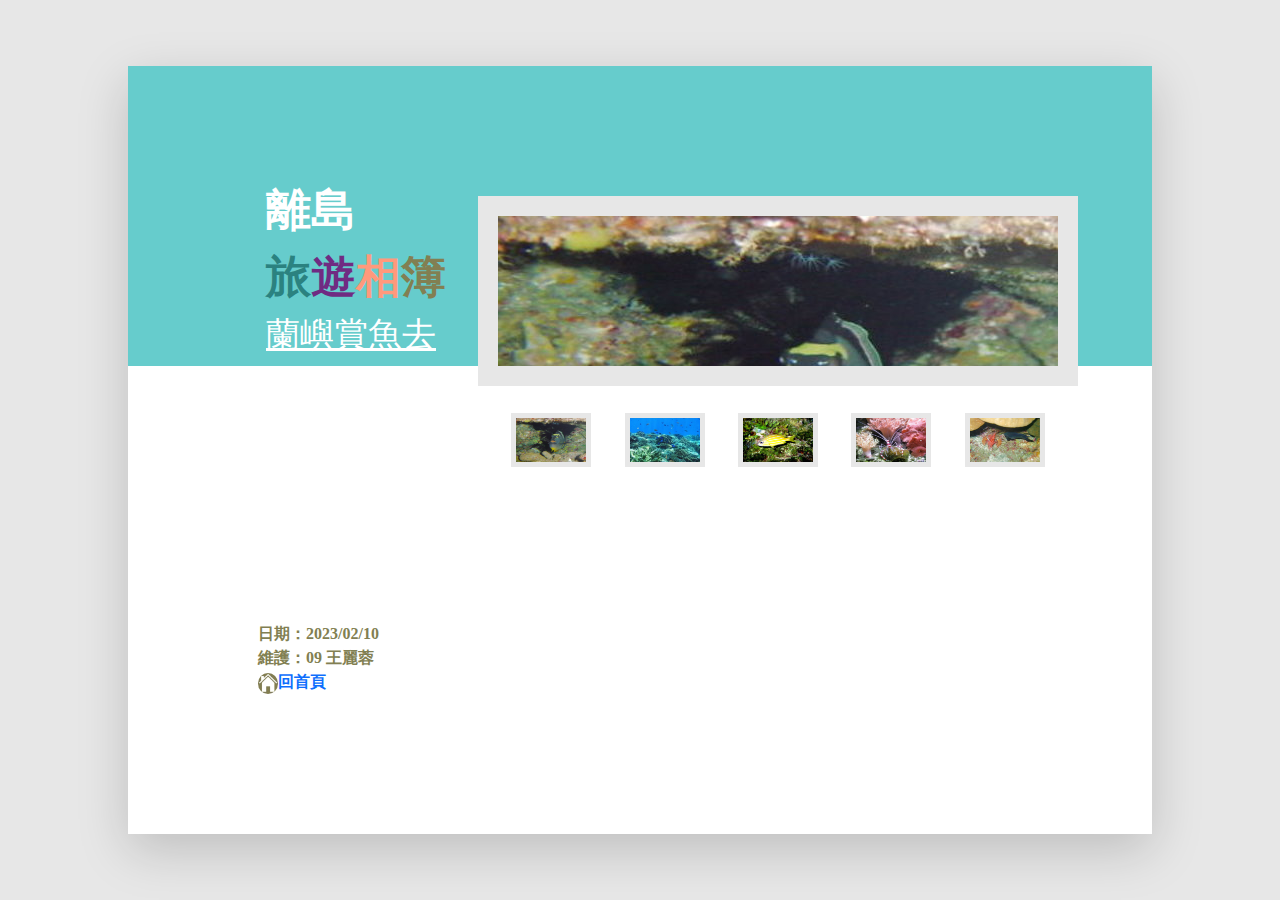
<file: album/sea ver1.html>
<!DOCTYPE html>
<html lang="en">

<head>
    <meta charset="UTF-8">
    <meta http-equiv="X-UA-Compatible" content="IE=edge">
    <meta name="viewport" content="width=device-width, initial-scale=1.0">
    <title>蘭嶼賞魚去</title>

    <link rel="stylesheet" href="https://use.fontawesome.com/releases/v5.15.4/css/all.css">
    <link rel="stylesheet" href="../bootstrap-5.1.3-dist/css/bootstrap.css">
    <link rel="stylesheet" href="style1.css">
</head>

<body>
    <article class="shadow-lg ">
        <header>
            <table cellspacing="0" cellpadding="0">
                <tr>
                    <td style="width: 320px;height: 300px;">
                        <div class="text">
                            <img src="../images/0501.jpg" alt="" class="d-MD-none pic">
                            <div class="flex">
                                <a href="../index.html">
                                    <span style="color: white;" class="font">離島</span><br><span style="color: #2B8280;"
                                        class="font">旅</span><span style="color: #702B82;" class="font">遊</span><span
                                        style="color: #FF997C;" class="font">相</span><span style="color: #827F52;"
                                        class="font">簿</span>
                                </a>
                                <span class="font1 pl">蘭嶼賞魚去</span>
                            </div>
                            <img src="../images/0502.jpg" alt="" class="d-MD-none mt-5-2 "
                                style="width: 50px;height: 50px;">
                        </div>
                    </td>
                    <td style="width: 704px;height: 300px;" class="dnone"></td>
                </tr>
            </table>
        </header>
        <main>
            <aside>
                <p>日期：2023/02/10 <br> 維護：09 王麗蓉
                    <br>
                    <a href="../index.html">
                        <img src="../images/0513.png" alt="" class="center fa-fw rounded-circle"><span
                            class="home center ">回首頁</span>
                    </a>
                </p>
            </aside>
        </main>
        <div class="frame">
            <iframe src="../images/0508.jpg" frameborder="0" scrolling="auto" name="window" class="bigalbum">
            </iframe>
            <div class="flexcolletion">
                <a href="../images/0508.jpg" target="window">
                    <img src="../images/0508.jpg" alt="" class="colletion" />
                </a>
                <a href="../images/0509.jpg" target="window">
                    <img src="../images/0509.jpg" alt="" class="colletion" />
                </a>
                <a href="../images/0510.jpg" target="window">
                    <img src="../images/0510.jpg" alt="" class="colletion" />
                </a>
                <a href="../images/0511.jpg" target="window">
                    <img src="../images/0511.jpg" alt="" class="colletion" />
                </a>
                <a href="../images/0512.jpg" target="window">
                    <img src="../images/0512.jpg" alt="" class="colletion" />
                </a>
            </div>
        </div>
    </article>
</body>

</html>
</file>
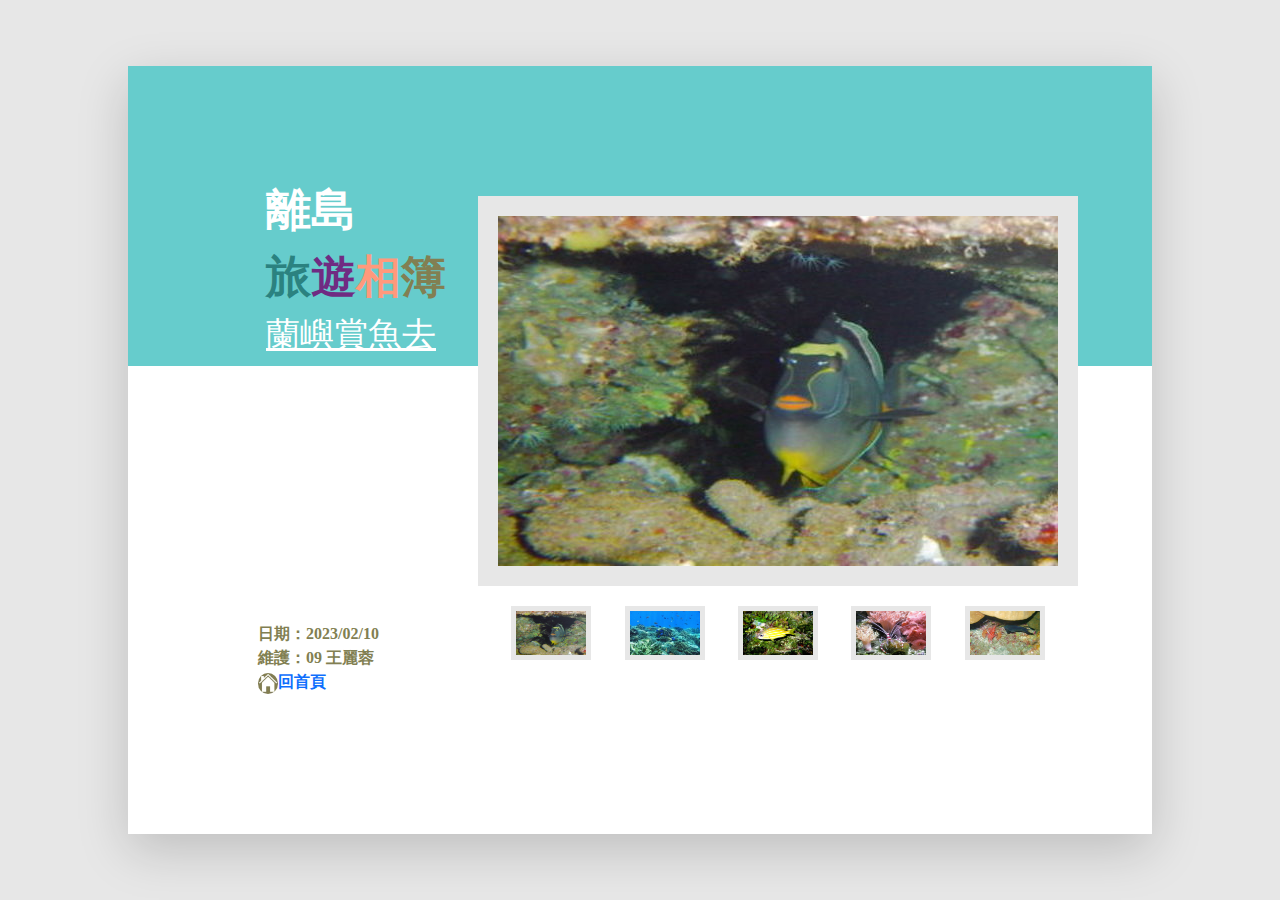
<file: album/sea ver2 .html>
<!DOCTYPE html>
<html lang="en">

<head>
    <meta charset="UTF-8">
    <meta http-equiv="X-UA-Compatible" content="IE=edge">
    <meta name="viewport" content="width=device-width, initial-scale=1.0">
    <title>蘭嶼賞魚去</title>

    <link rel="stylesheet" href="https://use.fontawesome.com/releases/v5.15.4/css/all.css">
    <link rel="stylesheet" href="../bootstrap-5.1.3-dist/css/bootstrap.css">
    <link rel="stylesheet" href="style1.css">
</head>

<body>
    <article class="shadow-lg ">
        <header>
            <table cellspacing="0" cellpadding="0">
                <tr>
                    <td style="width: 320px;height: 300px;">
                        <div class="text">
                            <img src="../images/0501.jpg" alt="" class="d-MD-none pic">
                            <div class="flex">
                                <a href="../index.html">
                                    <span style="color: white;" class="font">離島</span><br><span style="color: #2B8280;"
                                        class="font">旅</span><span style="color: #702B82;" class="font">遊</span><span
                                        style="color: #FF997C;" class="font">相</span><span style="color: #827F52;"
                                        class="font">簿</span>
                                </a>
                                <span class="font1 pl">蘭嶼賞魚去</span>
                            </div>
                            <img src="../images/0502.jpg" alt="" class="d-MD-none mt-5-2 "
                                style="width: 50px;height: 50px;">
                        </div>
                    </td>
                    <td style="width: 704px;height: 300px;" class="dnone"></td>
                </tr>
            </table>
        </header>
        <main>
            <aside>
                <p>日期：2023/02/10 <br> 維護：09 王麗蓉
                    <br>
                    <a href="../index.html">
                        <img src="../images/0513.png" alt="" class="center fa-fw rounded-circle"><span
                            class="home center ">回首頁</span>
                    </a>
                </p>
            </aside>
        </main>
        <div class="frame">
            <div id="filter" onclick="lightOff()"></div>
            <img src="../images/0508.jpg" frameborder="0" scrolling="auto" name="window" class="bigalbum dnone">
            </img>
            <div class="flexcolletion">
                <img src="../images/0508.jpg" alt="" class="colletion"
                    onclick="transalbum('../images/0508.jpg'), lightbox()" />
                <img src="../images/0509.jpg" alt="" class="colletion"
                    onclick="transalbum('../images/0509.jpg'), lightbox()" />
                <img src="../images/0510.jpg" alt="" class="colletion"
                    onclick="transalbum('../images/0510.jpg'), lightbox()" />
                <img src="../images/0511.jpg" alt="" class="colletion"
                    onclick="transalbum('../images/0511.jpg'), lightbox()" />
                <img src="../images/0512.jpg" alt="" class="colletion"
                    onclick="transalbum('../images/0512.jpg'), lightbox()" />
            </div>
        </div>
    </article>
</body>
<script>
    function transalbum(album1) {
        let album = document.getElementsByClassName("bigalbum")[0].attributes["src"];
        album.value = album1;
    }
    function lightbox() {
        document.getElementById('filter').classList.add('filter');
        document.getElementsByClassName('bigalbum')[0].classList.remove('dnone');
    }
    function lightOff() {
        document.getElementsByClassName('filter')[0].classList.remove('filter');
        document.getElementsByClassName('bigalbum')[0].classList.add('dnone');
    }


</script>

</html>
</file>
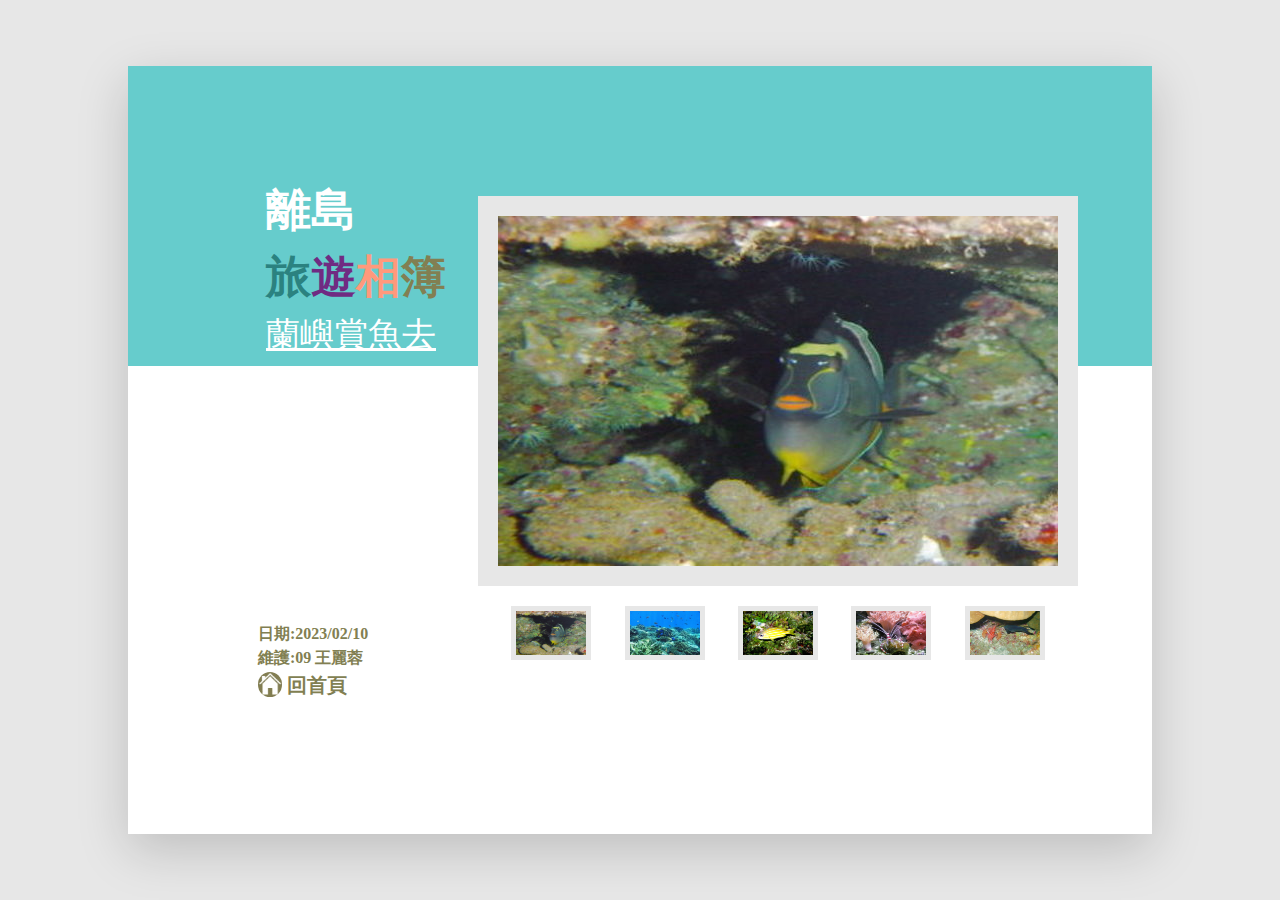
<file: album/sea ver3 .html>
<!DOCTYPE html>
<html lang="en">

<head>
    <meta charset="UTF-8">
    <meta http-equiv="X-UA-Compatible" content="IE=edge">
    <meta name="viewport" content="width=device-width, initial-scale=1.0">
    <title>蘭嶼賞魚去</title>

    <link rel="stylesheet" href="https://use.fontawesome.com/releases/v5.15.4/css/all.css">
    <link rel="stylesheet" href="../bootstrap-5.1.3-dist/css/bootstrap.css">
    <link rel="stylesheet" href="style1.css">
</head>

<body>
    <article class="shadow-lg ">
        <header>
            <table cellspacing="0" cellpadding="0">
                <tr>
                    <td style="width: 320px;height: 300px;">
                        <div class="text">
                            <img src="../images/0501.jpg" alt="" class="d-MD-none pic">
                            <div class="flex">
                                <a href="../index.html">
                                    <span style="color: white;" class="font">離島</span><br>
                                    <span style="color: #2B8280;" class="font">旅</span><span style="color: #702B82;"
                                        class="font">遊</span><span style="color: #FF997C;" class="font">相</span><span
                                        style="color: #827F52;" class="font">簿</span>
                                </a>
                                <span class="font1 pl">蘭嶼賞魚去</span>
                            </div>
                            <img src="../images/0502.jpg" alt="" class="d-MD-none mt-5-2 "
                                style="width: 50px;height: 50px;">
                        </div>
                    </td>
                    <td style="width: 704px;height: 300px;" class="dnone"></td>
                </tr>
            </table>
        </header>
        <main>
            <aside>
                日期:2023/02/10 <br>
                維護:09 王麗蓉<br>
                <a href="../index.html">
                    <img src="../images/0513.png" alt="" class="pic-home">
                    回首頁
                </a>
            </aside>
        </main>
        <div class="frame">
            <div id="filter" onclick="lightOff()"></div>
            <div id="close" style="text-align: right;">
                <div id="closeicon" class="dnone d-MD-none" onclick="lightOff()"><span>X</span></div>
                <img src="../images/0508.jpg" frameborder="0" scrolling="auto" name="window" class="bigalbum dnone">
            </div>
            <div class="flexcolletion">
                <img src="../images/0508.jpg" alt="" class="colletion"
                    onclick="transalbum('../images/0508.jpg'), lightbox()" />
                <img src="../images/0509.jpg" alt="" class="colletion"
                    onclick="transalbum('../images/0509.jpg'), lightbox()" />
                <img src="../images/0510.jpg" alt="" class="colletion"
                    onclick="transalbum('../images/0510.jpg'), lightbox()" />
                <img src="../images/0511.jpg" alt="" class="colletion"
                    onclick="transalbum('../images/0511.jpg'), lightbox()" />
                <img src="../images/0512.jpg" alt="" class="colletion"
                    onclick="transalbum('../images/0512.jpg'), lightbox()" />
            </div>
        </div>
    </article>
</body>
<script>
    function transalbum(album1) {
        let album = document.getElementsByClassName("bigalbum")[0].attributes["src"];
        album.value = album1;
    }
    function lightbox() {
        document.getElementById('filter').classList.add('filter');
        document.getElementsByClassName('bigalbum')[0].classList.remove('dnone');
        document.getElementById('closeicon').classList.remove('dnone');
        // document.getElementById('close').classList.remove('dnone');
    }
    function lightOff() {
        document.getElementsByClassName('filter')[0].classList.remove('filter');
        document.getElementsByClassName('bigalbum')[0].classList.add('dnone');
        document.getElementById('closeicon').classList.add('dnone');
        // document.getElementById('close').classList.add('dnone');
    }


</script>

</html>
</file>
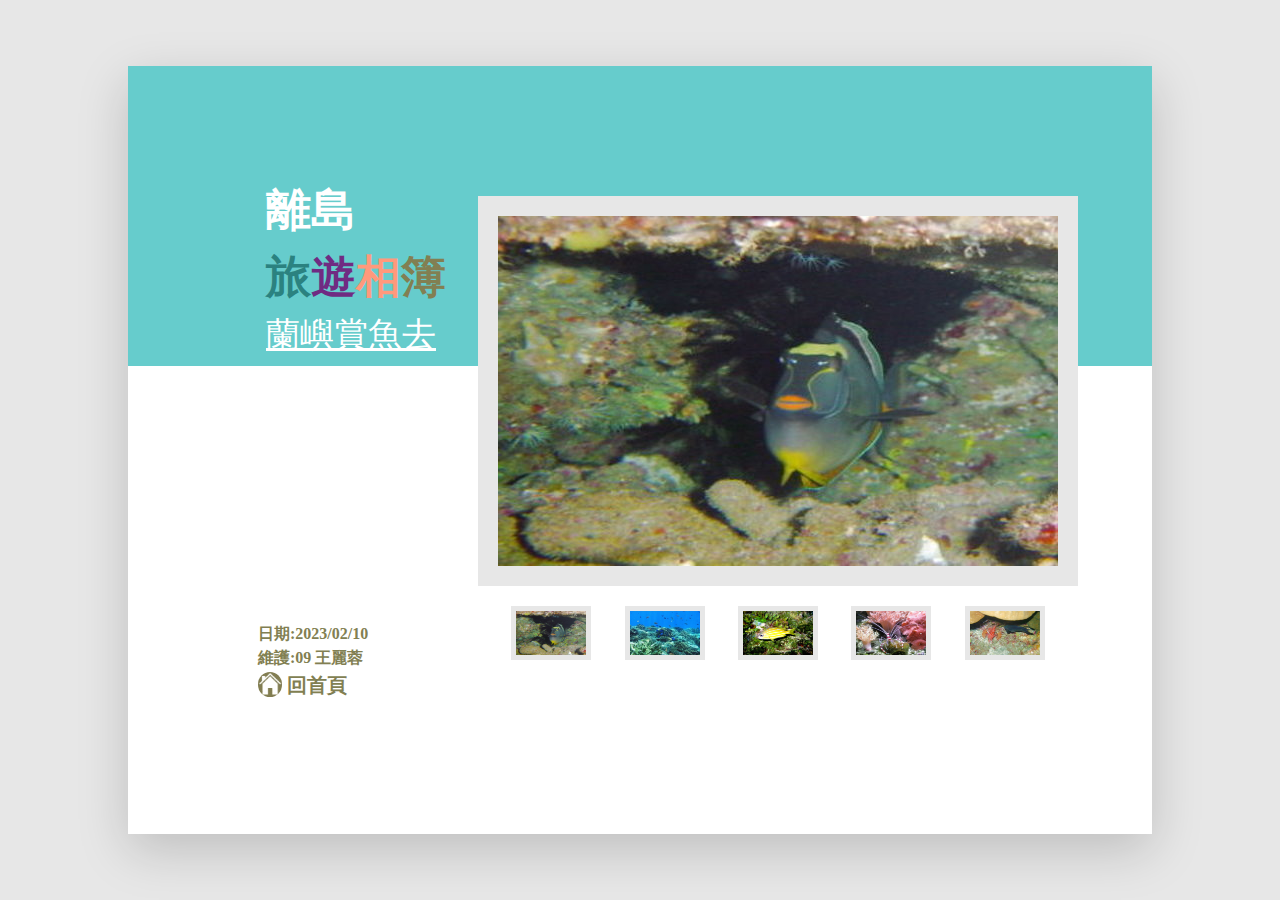
<file: album/sea ver4 .html>
<!DOCTYPE html>
<html lang="en">

<head>
    <meta charset="UTF-8">
    <meta http-equiv="X-UA-Compatible" content="IE=edge">
    <meta name="viewport" content="width=device-width, initial-scale=1.0">
    <title>蘭嶼賞魚去</title>

    <link rel="stylesheet" href="https://use.fontawesome.com/releases/v5.15.4/css/all.css">
    <link rel="stylesheet" href="../bootstrap-5.1.3-dist/css/bootstrap.css">
    <link rel="stylesheet" href="style1.css">
</head>

<body>
    <article class="shadow-lg ">
        <header>
            <table cellspacing="0" cellpadding="0">
                <tr>
                    <td style="width: 320px;height: 300px;">
                        <div class="text">
                            <img src="../images/0501.jpg" alt="" class="d-MD-none pic">
                            <div class="flex">
                                <a href="../index.html">
                                    <span style="color: white;" class="font">離島</span><br>
                                    <span style="color: #2B8280;" class="font">旅</span><span style="color: #702B82;"
                                        class="font">遊</span><span style="color: #FF997C;" class="font">相</span><span
                                        style="color: #827F52;" class="font">簿</span>
                                </a>
                                <span class="font1 pl">蘭嶼賞魚去</span>
                            </div>
                            <img src="../images/0502.jpg" alt="" class="d-MD-none mt-5-2 "
                                style="width: 50px;height: 50px;">
                        </div>
                    </td>
                    <td style="width: 704px;height: 300px;" class="dnone"></td>
                </tr>
            </table>
        </header>
        <main>
            <aside>
                日期:2023/02/10 <br>
                維護:09 王麗蓉<br>
                <a href="../index.html">
                    <img src="../images/0513.png" alt="" class="pic-home">
                    回首頁
                </a>
            </aside>
        </main>
        <div class="frame">
            <div id="filter" onclick="onoff()" class="filter"></div>
            <div id="close" class="" style="text-align: right;">
                <div id="closeicon" class="d-MD-none " onclick="onoff()"><span>X</span></div>
                <img src="../images/0508.jpg" frameborder="0" scrolling="auto" name="window" class="bigalbum dnone">
            </div>
            <div class="flexcolletion">
                <img src="../images/0508.jpg" alt="" class="colletion"
                    onclick="transalbum('../images/0508.jpg'), onoff()" />
                <img src="../images/0509.jpg" alt="" class="colletion"
                    onclick="transalbum('../images/0509.jpg'), onoff()" />
                <img src="../images/0510.jpg" alt="" class="colletion"
                    onclick="transalbum('../images/0510.jpg'), onoff()" />
                <img src="../images/0511.jpg" alt="" class="colletion"
                    onclick="transalbum('../images/0511.jpg'), onoff()" />
                <img src="../images/0512.jpg" alt="" class="colletion"
                    onclick="transalbum('../images/0512.jpg'), onoff()" />
            </div>
        </div>
    </article>
</body>
<script>
    function transalbum(album1) {
        let album = document.getElementsByClassName("bigalbum")[0].attributes["src"];
        album.value = album1;
    }
    function disapear() {
        let filter = document.getElementById('filter');
        let close = document.getElementById('close');

        if (close.classList.contains('slow_hide')) {
            close.classList.add('dnone');
            filter.classList.add('dnone');
        } else {
            close.classList.remove('dnone');
            filter.classList.remove('dnone');
        }
    }
    function onoff() {
        let filter = document.getElementById('filter');
        let close = document.getElementById('close');
        let delay = setTimeout(disapear, 500);
        if (close.classList.contains('slow_hide')) {
            close.classList.remove('slow_hide');
            filter.classList.remove('slow_hide');
            clearTimeout(delay);
            disapear();
        } else {
            filter.classList.add('slow_hide');
            close.classList.add('slow_hide');
            filter.classList.add('slow_hide');
            setTimeout(disapear, 500);
        }
    }
    // function lightbox() {
    //     let filter = document.getElementById('filter');
    //     let close = document.getElementById('close');

    //     filter.classList.add('filter');
    //     filter.classList.remove('dnone');
    //     close.classList.remove('slow_hide');
    //     close.classList.remove('dnone');
    // }
    // function lightOff() {
    //     document.getElementById('filter').classList.remove('filter');
    //     document.getElementById('filter').classList.add('dnone');
    //     document.getElementById('close').classList.add('slow_hide');
    //     document.getElementById('close').classList.add('dnone');
    // }


</script>

</html>
</file>
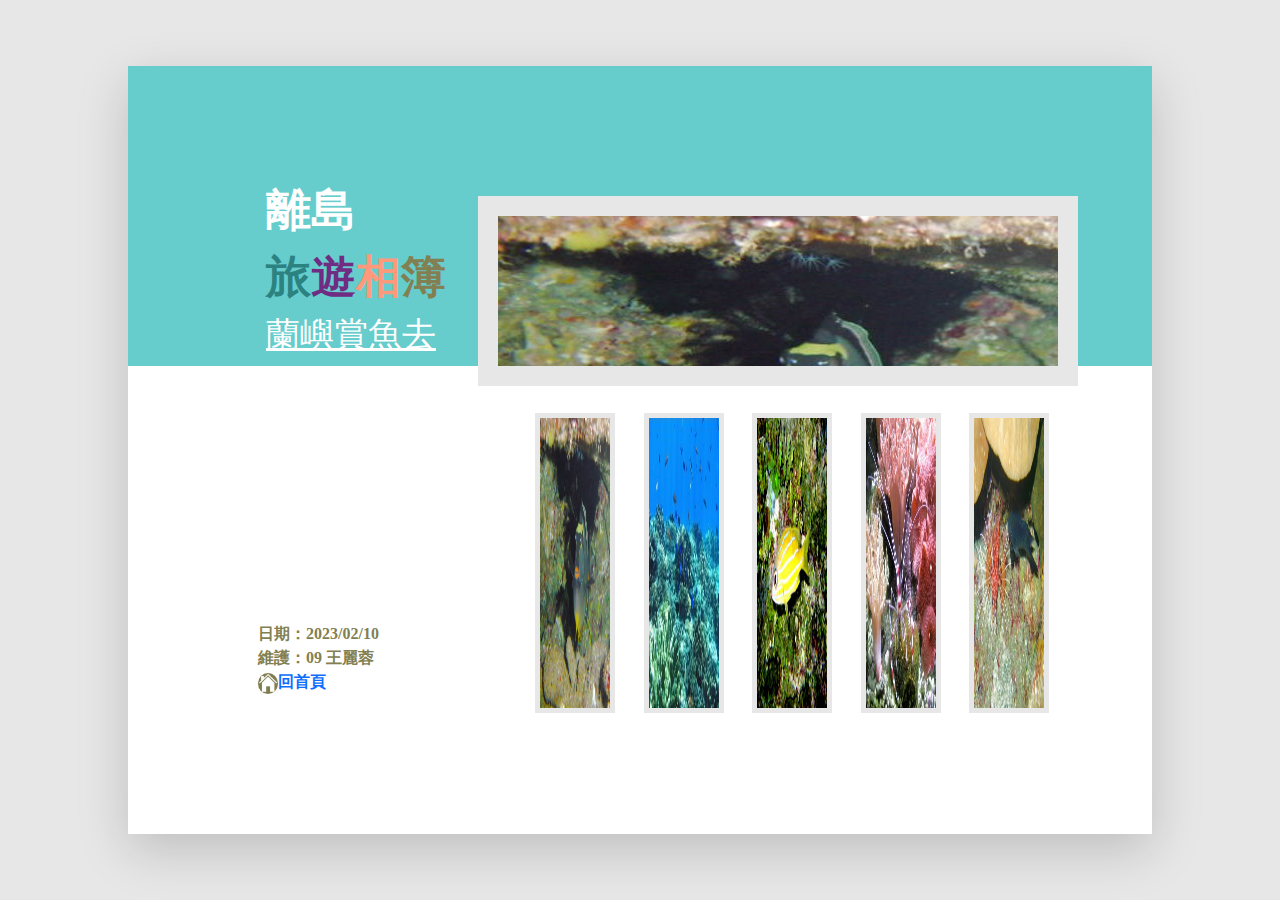
<file: album/sea.html>
<!DOCTYPE html>
<html lang="en">

<head>
    <meta charset="UTF-8">
    <meta http-equiv="X-UA-Compatible" content="IE=edge">
    <meta name="viewport" content="width=device-width, initial-scale=1.0">
    <title>蘭嶼賞魚去</title>

    <link rel="stylesheet" href="https://use.fontawesome.com/releases/v5.15.4/css/all.css">
    <link rel="stylesheet" href="../bootstrap-5.1.3-dist/css/bootstrap.css">
    <link rel="stylesheet" href="style1.css">
</head>

<body>
    <article class="shadow-lg ">
        <header>
            <table cellspacing="0" cellpadding="0">
                <tr>
                    <td style="width: 320px;height: 300px;">
                        <div class="text">
                            <img src="../images/0501.jpg" alt="" class="d-MD-none pic">
                            <div class="flex">
                                <a href="../index.html">
                                    <span style="color: white;" class="font">離島</span><br><span style="color: #2B8280;"
                                        class="font">旅</span><span style="color: #702B82;" class="font">遊</span><span
                                        style="color: #FF997C;" class="font">相</span><span style="color: #827F52;"
                                        class="font">簿</span>
                                </a>
                                <span class="font1 pl">蘭嶼賞魚去</span>
                            </div>
                            <img src="../images/0502.jpg" alt="" class="d-MD-none mt-5-2 "
                                style="width: 50px;height: 50px;">
                        </div>
                    </td>
                    <td style="width: 704px;height: 300px;" class="dnone"></td>
                </tr>
            </table>
        </header>
        <main>
            <aside>
                <p>日期：2023/02/10 <br> 維護：09 王麗蓉
                    <br>
                    <a href="../index.html">
                        <img src="../images/0513.png" alt=""
                            class="center fa-fw rounded-circle"><span class="home center ">回首頁</span>
                    <a>
                </p>
            </aside>
        </main>
        <div class="frame">
            <iframe src="../images/0508.jpg" frameborder="0" scrolling="auto" name="window" class="bigalbum">
            </iframe>
            <div class="flexcolletion">
                <a href="../images/0508.jpg" target="window">
                    <img src="../images/0508.jpg" alt="" width="400" height="300" class="colletion" />
                </a>
                <a href="../images/0509.jpg" target="window">
                    <img src="../images/0509.jpg" alt="" width="400" height="300" class="colletion" />
                </a>
                <a href="../images/0510.jpg" target="window">
                    <img src="../images/0510.jpg" alt="" width="400" height="300" class="colletion" />
                </a>
                <a href="../images/0511.jpg" target="window">
                    <img src="../images/0511.jpg" alt="" width="400" height="300" class="colletion" />
                </a>
                <a href="../images/0512.jpg" target="window">
                    <img src="../images/0512.jpg" alt="" width="400" height="300" class="colletion" />
                </a>
            </div>
        </div>
    </article>
</body>

</html>
</file>
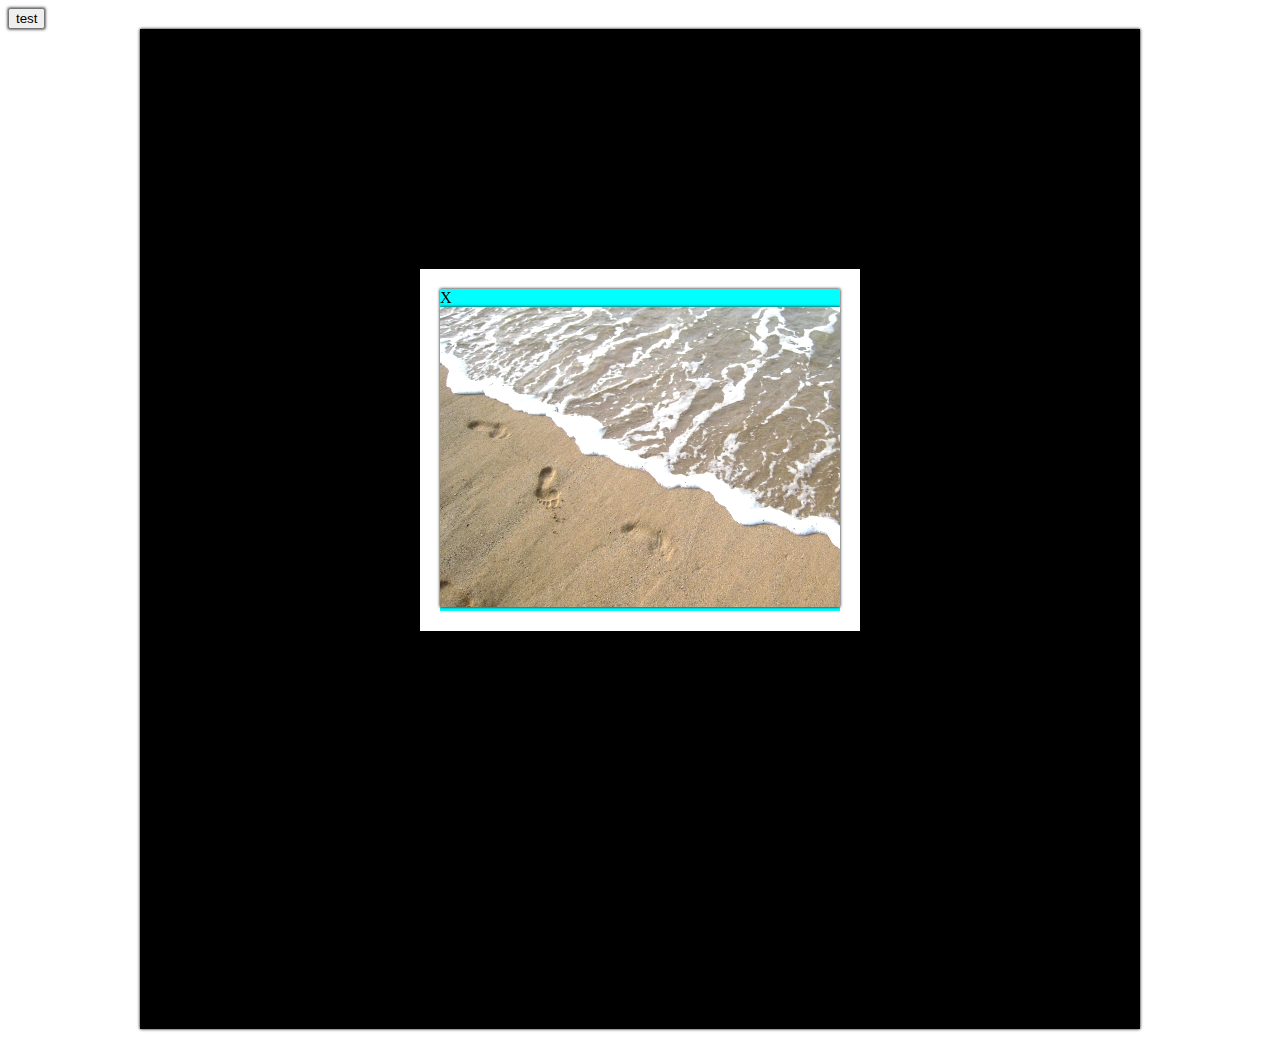
<file: web05new/album/hidetest.html>
<!DOCTYPE html>
<html lang="en">

<head>
    <meta charset="UTF-8">
    <meta http-equiv="X-UA-Compatible" content="IE=edge">
    <meta name="viewport" content="width=device-width, initial-scale=1.0">
    <title>Document</title>
    <style>
        body * {
            box-shadow: 0 0 3px black;
            margin: auto;
        }

        .bg {
            background-color: black;
            width: 1000px;
            height: 1000px;
        }

        .test {
            background-color: aqua;
            transition: all 2s;
            position: fixed;
            border: 20px solid white;
            top: 50%;
            left: 50%;
            transform: translate(-50%, -50%);
        }

        .hide {
            opacity: 0;
        }

        .dnone {
            /* width: 0;
            height: 0; */
            z-index: -1;
        }
    </style>
</head>

<body>
    <button onclick="onoff()">test</button>
    <div class=" bg">
        <div class="test" onclick="onoff()">
            <div>X</div>
            <img src="../images/0504.jpg" alt="">
        </div>
    </div>

</body>
<script>
    function disapear() {
        let onoff = document.getElementsByClassName('test');
        if (onoff[0].classList.contains('hide')) {
            onoff[0].classList.add('dnone');
            // onoff[1].classList.add('dnone');
        } else {
            onoff[0].classList.remove('dnone');
            // onoff[1].classList.remove('dnone');
        }
    }
    function onoff() {
        let onoff = document.getElementsByClassName('test');
        if (onoff[0].classList.contains('hide')) {
            onoff[0].classList.remove('hide');
            disapear();
            // onoff[1].classList.remove('hide');
        } else {
            onoff[0].classList.add('hide');
            // onoff[1].classList.add('hide');
            // disapear();
        setTimeout(disapear, 2000);
        }
    }
</script>

</html>
</file>
<file: album/style1.css>
/* body * {
    box-sizing: border-box;
    box-shadow: 0 0 5px black;
} */

body {
    background-color: #E7E7E7 !important;
}

main {
    background-color: white;
    height: 468px;

}

article {
    width: 1024px;
    height: 768px;
    margin: 0 auto;
    position: absolute;
    top: 50%;
    left: 50%;
    transform: translate(-50%, -50%);
    background-color: white
}

header {
    width: 1024px;
    height: 300px;
    margin: 0 auto;
    background-color: #66CCCC;
}

header table div.text {
    height: 300px;
    padding-top: 110px;
    padding-left: 138px;
    box-sizing: border-box;
}

.font {
    font-size: 2.8rem;
    font-weight: 800;
}

.font1 {
    font-size: 2.1rem;
    color: white;
    text-decoration: underline;
}

.frame {
    position: absolute;
    top: 130px;
    left: 350px;
}

.bigalbum {
    width: 560px;
    border: 20px solid #e7e7e7;
    margin: 0 auto;
    box-sizing: content-box;
}

div.flexcolletion {
    display: flex;
    justify-content: space-evenly;
    margin-top: 20px;
}

div.flexcolletion img {
    border: 5px solid #e7e7e7;
    width: 80px;

}

.flexcolletion img:hover {
    border: 5px solid #FF997C;
}

.flexcolletion img:active {
    border: 5px solid #66CCCC;
}

aside {
    /* border: #000000 solid 1px; */
    position: absolute;
    width: 350px;
    height: 468px;
    font-size: 16px;
    font-weight: bold;
    color: #827F52;
    font-family: 微軟正黑體;
    padding-top: 16rem;
    padding-left: 130px;
}

a {
    text-decoration: none;
}

main aside>a {
    font-size: 20px;
    color: #827F52;
    margin-bottom: 5px;
}

main aside>a:hover {
    color: #827F52;
}

.pic-home {
    width: 24px;
    border-radius: 50%;
    vertical-align: -15%;
}





/* 瀏覽器寬度大於820px*/
/*   同時定義媒體類型和媒體特性，中間需用 and 連結*/
@media screen and (min-width:701px) {
    .d-MD-none {
        display: none;
    }
}


/*瀏覽器寬度小於 820px  */
@media screen and (max-width:700px) {
    article {
        width: 700px;
        height: 1020px;
        display: flex;
        flex-direction: column;
        position: absolute;
        top: 0%;
        left: 0%;
        transform: none;
    }

    header {
        width: 700px;
        height: 400px;
        margin: 0 auto;
        background-color: #66CCCC;
        order: 0;
    }

    main {
        background-color: white;
        width: 100%;
        height: 620px;
        order: 2;

    }


    header table div.text {
        display: flex;
        width: 700px;
        padding-top: 0px;
        padding-left: 0px;

    }

    .pic {
        width: 210px;
        height: 210px;
        margin-left: 70px;
        margin-top: 55px;

    }

    .dnone {
        /* display: none; */
        z-index: -1;
        /* width: 0;
        height: 0; */

    }

    .slow_hide {
        opacity: 0;
    }

    aside {
        position: static;
        width: 100%;
        height: 210px;
        color: #827F52;
        font-family: 微軟正黑體;
        padding-top: 5rem;
        padding-left: 9rem;
    }

    div.flex {
        display: flex;
        flex-direction: column;
        justify-content: space-evenly;
        padding: 45px 0px 20px 20px;
    }

    .mt-5-2 {
        margin-top: 3.3rem;
    }

    div.flexcolletion img:target {
        border: 5px solid #e7e7e7;
        width: 120px;
        height: 120px;

    }

    .frame {
        position: static;
        order: 1;
    }

    .bigalbum {
        width: 80vw;
        height: 100%;
        transition: 1s;
    }

    div.flexcolletion {
        height: 600px;
        display: flex;
        flex-wrap: wrap;
        justify-content: space-between;
        align-items: center;
        margin-top: 0px;
        margin-left: 0px;
        padding: 20px 70px;
    }

    div.flexcolletion img {
        border: 1px solid #000000;
        border: 5px solid #e7e7e7;
        width: 250px;
        /* height: 170px; */

    }

    .flexcolletion img:active {
        border: 5px solid #FF997C;
    }

    .filter {
        background-color: rgba(0, 0, 0, 0.6);
        background-repeat: repeat-y;
        position: fixed;
        width: 100%;
        height: 100%;
        top: 0px;
        left: 0px;
        transition: 0.5s;
    }

    #close {
        position: absolute;
        top: 50%;
        left: 50%;
        transform: translate(-50%, -50%);
        transition: 0.5s;
    }

    #closeicon span {
        color: aliceblue;
        font-size: 2rem;
        cursor: pointer;
        background-color: rgba(180, 178, 173, 0.5);
        border: 5px solid rgba(206, 178, 109, 0.5);
        padding: 0 10px;
    }
}
</file>
